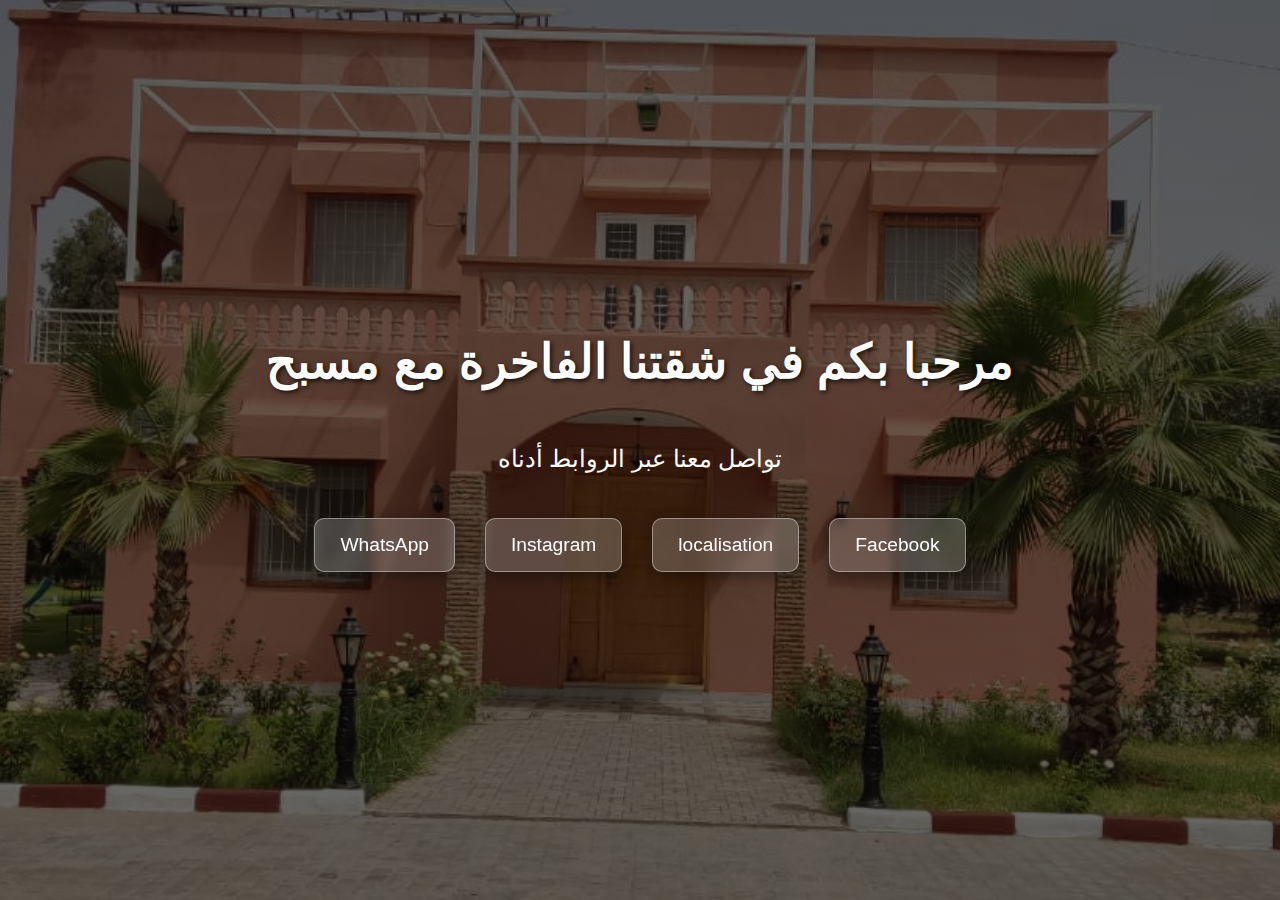
<file: index.html>
<!DOCTYPE html>
<html lang="ar">
<head>
    <meta charset="UTF-8">
    <meta name="viewport" content="width=device-width, initial-scale=1.0">
    <title>شقة للكراء مع مسبح</title>
    <link rel="icon" href="icon.png" type="image/png">

    <link rel="stylesheet" href="style.css">
    
</head>
<body>
    <h1>مرحبا بكم في شقتنا الفاخرة مع مسبح</h1>
    <p>تواصل معنا عبر الروابط أدناه</p>
    <div class="links">
        <a href="https://wa.me/212697735082" target="_blank">WhatsApp</a>
        <a href="https://www.instagram.com/espace_es_saada?igsh=eHQ0eXQ1eTAxNjVj&utm_source=qr" target="_blank">Instagram</a>
        <a href="https://maps.app.goo.gl/PBRUpsTqdyutJRCy6" target="_blank">localisation</a>
        <a href="https://www.facebook.com/share/gG1yoA1typYyF6Po/?mibextid=LQQJ4d" target="_blank">Facebook</a>
    </div>
</body>
</html>
</file>
<file: style.css>
body {
    font-family: 'Cairo', sans-serif;
    text-align: center;
    background-image: linear-gradient(rgba(0, 0, 0, 0.6), rgba(0, 0, 0, 0.6)), url('apartment.jpg');
    background-size: cover;
    background-position: center;
    color: white;
    margin: 0;
    padding: 0;
    min-height: 100vh;
    display: flex;
    flex-direction: column;
    justify-content: center;
}

h1 {
    margin-top: 20px;
    font-size: 3em;
    text-shadow: 2px 2px 5px rgba(0, 0, 0, 0.7);
}

p {
    font-size: 1.5em;
    margin-bottom: 30px;
}

.links {
    display: flex;
    justify-content: center;
    flex-wrap: wrap;
}

.links a {
    display: inline-block;
    margin: 15px;
    padding: 15px 25px;
    background-color: rgba(255, 255, 255, 0.2);
    color: white;
    text-decoration: none;
    border-radius: 10px;
    font-size: 1.2em;
    box-shadow: 0px 4px 15px rgba(0, 0, 0, 0.4);
    transition: transform 0.2s ease-in-out, background-color 0.3s ease;
    backdrop-filter: blur(5px); /* إضافة تأثير البلور للزر */
    border: 1px solid rgba(255, 255, 255, 0.4); /* إضافة إطار خفيف للزر */
}

.links a:hover {
    background-color: rgba(255, 255, 255, 0.4);
    transform: scale(1.05);
}
</file>
